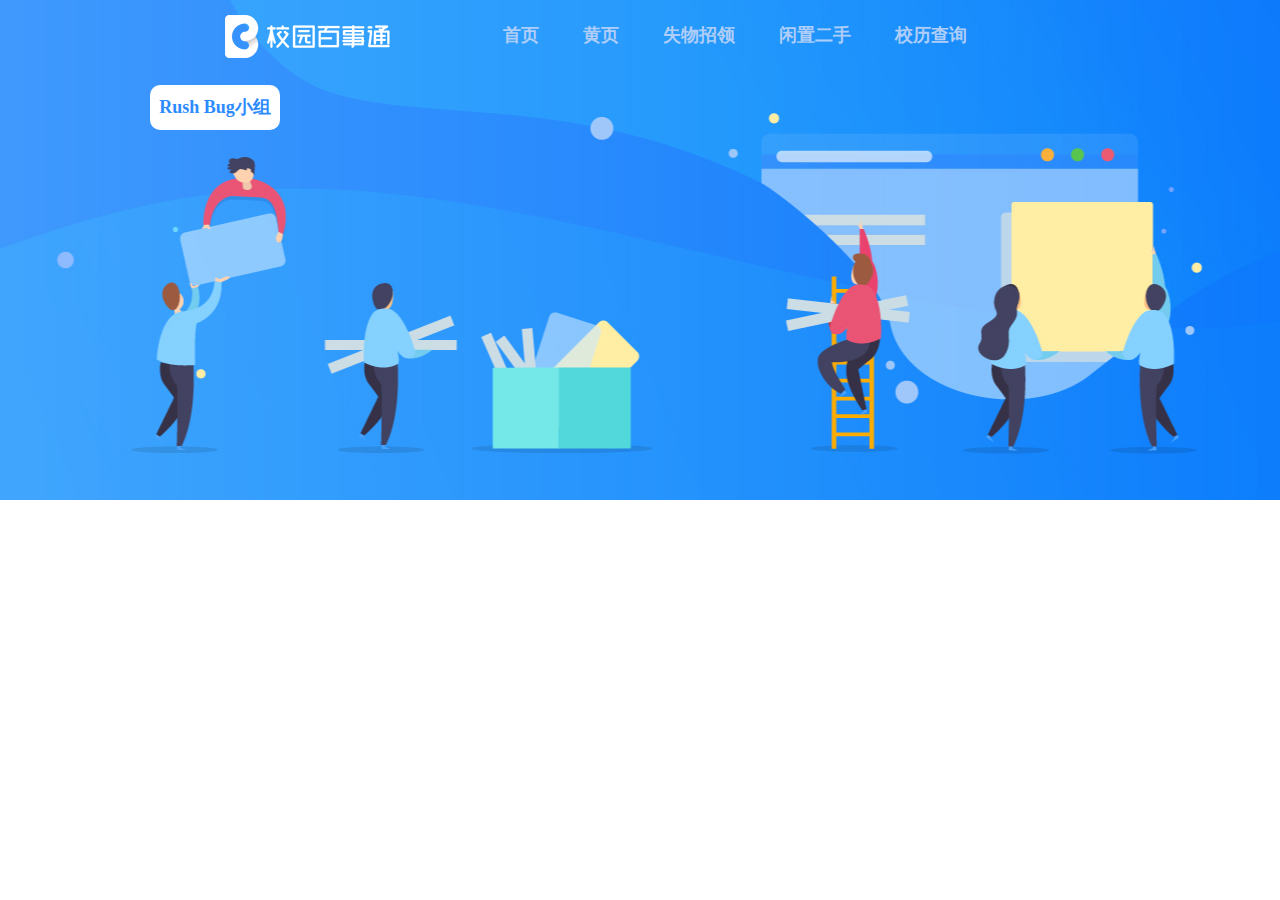
<file: XiaoYuanBaiShiTong/index.html>
<!DOCTYPE html>
<html lang="en">

<head>
    <meta charset="UTF-8">
    <meta name="viewport" content="width=device-width, initial-scale=1.0">
    <title>校园百事通</title>
    <link rel="stylesheet" href="index.css">
</head>

<body>
    <!-- 设置一个大的盒子放背景以及导航栏 -->
    <div class="background">
        <!-- 设置一个小的盒子来存放导航栏以及浮动 -->
        <div class="box">
            <!-- 小盒子1 设置logo -->
            <div class="logo">
                <img src="image/logo.png" alt="">
            </div>
            <!-- 小盒子2 设置导航栏 -->
            <div class="nav">
                <ul>
                    <li>
                        <a href="#">首页</a>
                        <a href="#">黄页</a>
                        <a href="#">失物招领</a>
                        <a href="#">闲置二手</a>
                        <a href="#">校历查询</a>
                    </li>
                </ul>
            </div>
            <!-- 小盒子3 设置小组名字 -->
            <div class="name">
               <p class="group"> Rush Bug小组</p>
            </div>

        </div>

    </div>

</body>

</html>
</file>
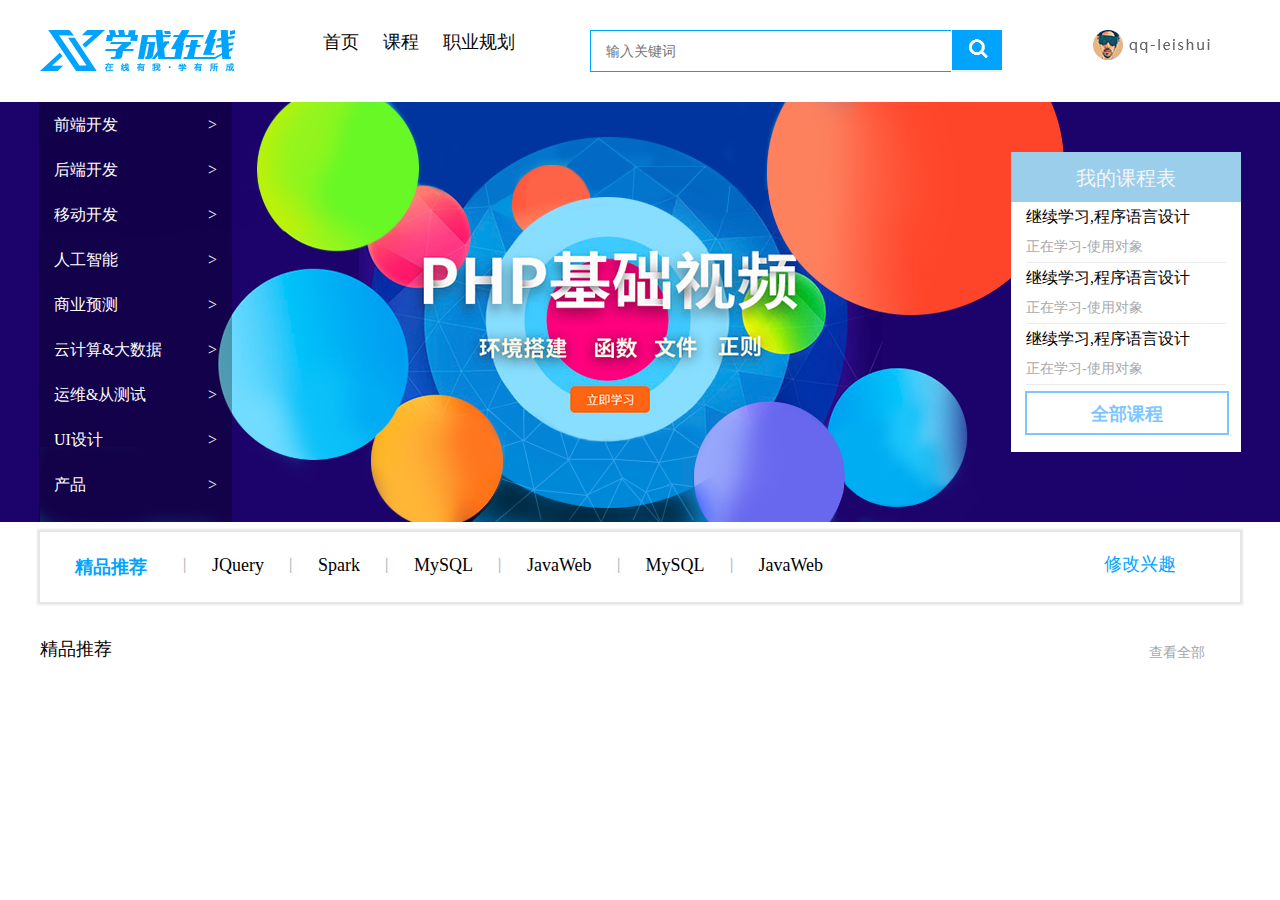
<file: XueChengZaiXian/index.html>
<!DOCTYPE html>
<html lang="en">

<head>
    <meta charset="UTF-8">
    <meta name="viewport" content="width=device-width, initial-scale=1.0">
    <title>学成在线首页</title>
    <link rel="stylesheet" href="style.css">
</head>

<body>
    <!-- head区域 -->
    <div class="head w">
        <div class="logo">
            <img src="image/logo.png" alt="">
        </div>
        <div class="nav">
            <ul>
                <li>
                    <a href="#">首页</a>
                    <a href="#">课程</a>
                    <a href="#">职业规划</a>
                </li>
            </ul>
        </div>
        <div class="search">
            <input type="text" placeholder="输入关键词">
            <button><img src="image/search.png" alt=""></button>
        </div>
        <div class="user">
            <img src="image/user.png" alt="">
        </div>
    </div>
    <!-- banner区域 -->
    <!-- 最外层大盒子 -->
    <div class="background">
        <!-- 里层小盒子 -->
        <div class="smallbox w">
            <!-- 左边小盒子 -->
            <div class="left">
                <ul>
                    <li>
                        <a href="#">前端开发<span>></span></a>
                        <a href="#">后端开发<span>></span></a>
                        <a href="#">移动开发<span>></span></a>
                        <a href="#">人工智能<span>></span></a>
                        <a href="#">商业预测<span>></span></a>
                        <a href="#">云计算&大数据<span>></span></a>
                        <a href="#">运维&从测试<span>></span></a>
                        <a href="#">UI设计<span>></span></a>
                        <a href="#">产品<span>></span></a>
                    </li>
                </ul>
            </div>
            <!-- 右侧小盒子 -->
            <div class="right">
                <!-- 套娃1 顶部部分 -->
                <div class="top">
                    <p>
                        我的课程表
                    </p>
                </div>
                <!-- 套娃2 目录部分 -->
                <div class="middle">
                    <ul>
                        <li>
                            <a href="#">继续学习,程序语言设计<div>正在学习-使用对象</div></a>
                            <a href="#">继续学习,程序语言设计<div>正在学习-使用对象</div></a>
                            <a href="#">继续学习,程序语言设计<div>正在学习-使用对象</div></a>
                        </li>
                    </ul>
                </div>
                <!-- 套娃3 底部部分 -->
                <div class="end">
                    <a href="#">全部课程</a>
                </div>

            </div>
        </div>
    </div>
    <!-- 精品推荐导航栏区域 -->
    <div class="good w">
        <!-- 最左边精品推荐 -->
        <h3>精品推荐</h3>
        <!-- 中间精品推荐栏 -->
        <div class="Recommend">
            <ul>
                <li>
                    <em>丨</em>
                    <a href="#">JQuery</a>
                    <em>丨</em>
                    <a href="#">Spark</a>
                    <em>丨</em>
                    <a href="#">MySQL</a>
                    <em>丨</em>
                    <a href="#">JavaWeb</a>
                    <em>丨</em>
                    <a href="#">MySQL</a>
                    <em>丨</em>
                    <a href="#">JavaWeb</a>
                </li>
            </ul>

        </div>
        <!-- 最右边修改信息 -->
        <div class="Remove w ">
            <a href="">修改兴趣</a>
        </div>
    </div>
    <!-- 精品推荐头部区域 -->
    <div class="goods w">
        <h3>精品推荐</h3>
        <a href="#">查看全部</a>
    </div>
    <!-- 精品推荐身体区域 -->

</body>

</html>
</file>
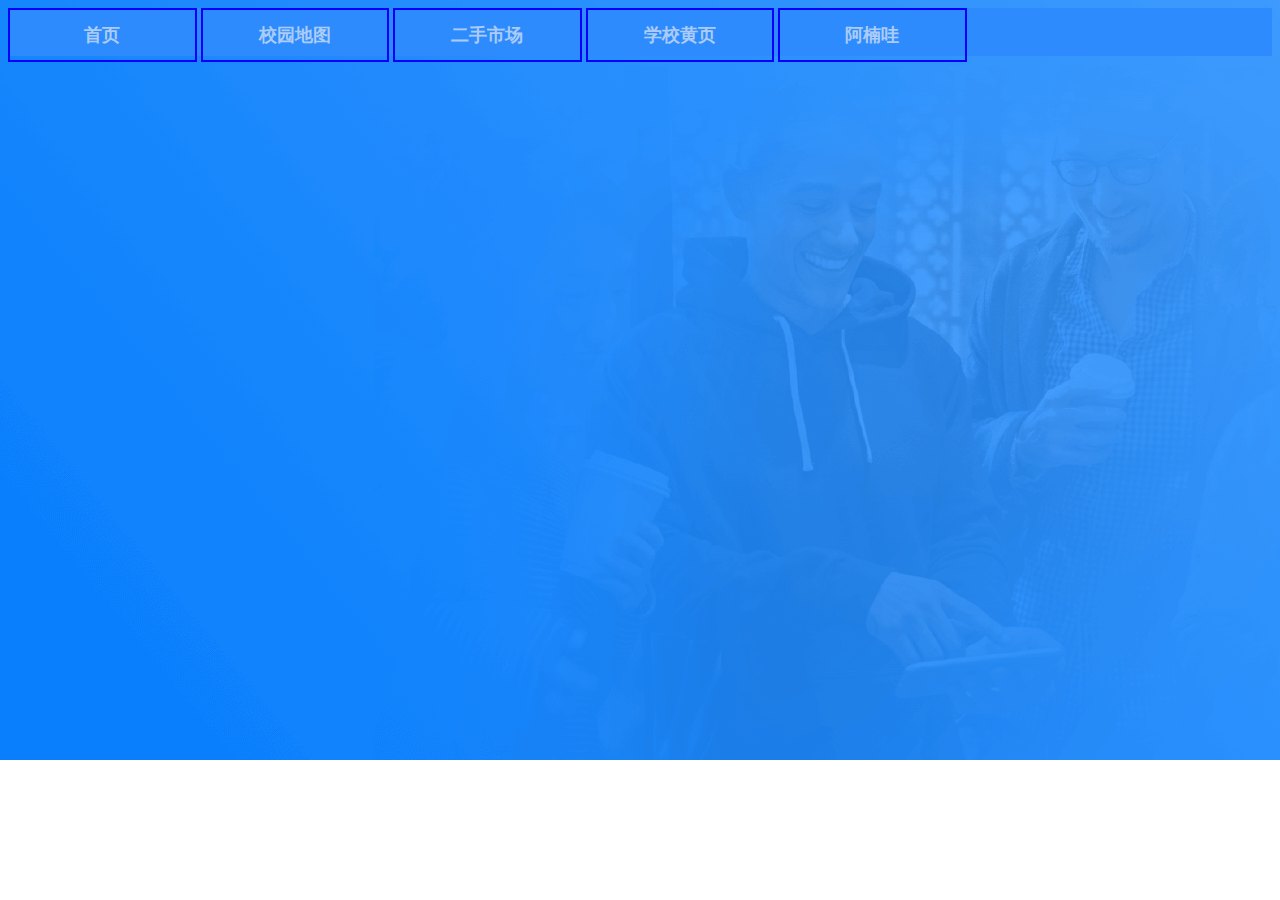
<file: StayTest.html/DaoHang.html>
<!DOCTYPE html>
<html lang="en">

<head>
    <meta charset="UTF-8">
    <meta name="viewport" content="width=device-width, initial-scale=1.0">
    <title>校园百事通导航栏</title>
    <style>
        /*
            background-color: rgb(238, 246, 253);

        }*/
        body {
            background-image: url(image/index.jpg);
            background-repeat: no-repeat;
            background-position: center top;
        }

        .nav {
            height: 48px;
            background-color: rgb(45, 139, 253);
        }

        .nav a {
            text-decoration: none;
            width: 182.5px;
            line-height: 48px;
            font-size: 18px;
            font-weight: 1000;
            text-align: center;
            color: rgb(171, 203, 248);
            display: inline-block;
        }

        .nav a:hover {
            text-decoration: underline;
            font-size: 20px;
            color: rgb(248, 251, 253);
            /* background: rgba(0, 0, 0, 0);*/
        }
        a{
            border: 2px solid blue;
            padding: 1px;
        }
    </style>
</head>

<body>
    <div class="nav">
        <a href="#">首页</a>
        <a href="#">校园地图</a>
        <a href="#">二手市场</a>
        <a href="#">学校黄页</a>
        <a href="#">阿楠哇</a>
    </div>


</body>

</html>
</file>
<file: XiaoYuanBaiShiTong/index.css>
*{
    padding: 0;
    margin: 0;
}
.background{
    height: 750px;
    background-color: rgb(255, 255, 255);
    background-image: url(image/bg.jpg);
    background-attachment: fixed;
    background-position: top center;
    background-repeat: no-repeat;
}
.background .box{
    height: 70px;

} 
.background .box .logo{
    float: left;
    height: 45px;
    width: 165px;
    margin-left: 225px;
    padding-top: 15px;
}
li{
    list-style: none;
    margin: 0 15px;
}
a{
    text-decoration: none;
}
.background .box .nav{
    margin-left: 78px;
    float: left;
}
.background .box .nav a{
    display: inline-block;
    padding: 23px  20px;
    font-size: 18px;
    font-family: 幼圆;
    font-weight: 700;
    color: rgb(174, 205, 248);
}
.background .box .nav a:hover{
    color: rgb(255, 255, 255);
    border-bottom:  1px solid rgb(255, 255, 255);
}
.background .box .name{
    float: left;
    border-radius: 10px;
    margin-left: 150px;
    margin-top: 15px;
    height: 45px;
    width: 130px;
    background-color: rgb(255, 255, 255);
    text-align: center;
}
.background .box .name:hover{
    box-shadow: 1px 1px 1px 2px rgb(242, 242, 242);
}
.background .box .name .group{
    padding-top: 10px;
    color: rgb(44, 139, 255);
    font-size: 18px;
    font-weight: 700;
    font-family: 幼圆;

}
</file>
<file: XueChengZaiXian/style.css>
*{
    margin: 0;
    padding: 0;
}
body{
    color: #f3f5f7;
}
.w{
    width: 1200px;
    margin: 0 auto;    
}
/* head部分 */
.head{
    height: 42px;
    margin: 30px auto;
}
.logo{
    float: left;
    width: 198px;
    height: 42px;
}
li{
    list-style: none;
    margin: 0 15px;
}
.nav{    
    float: left;
    margin-left: 60px;
}    
.nav ul li {
    float: left;
}
a{
    display: block;
    text-decoration: none; 
}
.nav ul li a{
    display: inline-block;
    height: 42px;
    padding: 0 10px;
    font-size: 18px;
    color: #050505;
}
.nav ul li a:hover{
    border-bottom: 2px solid #00a4ff;
    color: #00a4ff;
}
.search{
    float: left;
    margin-left: 50px;
    height: 42px;
    width: 412px;
    border-color: #00a4ff;
}
.search input{
    width: 345px;
    height: 40px;
    border: 1px solid #00a4ff;
    border-right: none;
    font-size: 14px;
    color: #bfbfbf;
    padding-left: 15px;
}
.search button{
    float: right;
    height: 42px;
    width: 50px;
    border: 0;
}
.user{
    float: right;
line-height: 42px;
margin-right: 30px;
}
/* banner部分 */
.background{
    height: 420px;
    background-color: #1c036c;
}
.background .smallbox{
    background-image: url(image/banner.png);
    background-position: top center;
    background-repeat: no-repeat;
    height: 420px;
    width: 1202px;
}
.background  .smallbox .left{
    float: left;
    height: 420px;
    width: 193px;
    background-color: rgba(0, 0, 0, .3);
}
.background .smallbox .left li{
    /* margin-top: 28px; */
    /* margin-left: 22px; */
    height: 45px;
    line-height: 45px;
    /* padding: 0 20px; */
}
.background .smallbox .left li a{
    color: #ffffff;
}
.background .smallbox .left li a:hover{
    color: #00b4ff;
}
.background .smallbox .left li a span{
float: right;
}
.background .smallbox .right{
    float: right;
    margin-top: 50px;
    width: 230px;
    height: 300px;
    background-color: #ffffff;
}
.background .smallbox .right .top{
    width: 230px;
    height: 50px;
    background-color: #9bceea;
}
.background .smallbox .right .top p{
    text-align: center;
    padding: 13px;    
    font-size: 20px;
    font-family: 幼圆;
}
.background .smallbox .right .middle li a{
    border-bottom:1px solid #eaeaea;
    height: 60px;
    line-height: 30px;
    font-size: 16px;
    color: black;
}
.background .smallbox .right .middle li a div{
    font-size: 14px;
    color: darkgrey;
}

.background .smallbox .end{
    width: 200px;
    height: 40px;
    margin: 6px 14px 0;
    border: 2px solid #7dc5ff;
}
.background .smallbox .end a{
    color: #7dc5ff;
    font-size: 18px;
    font-weight: 700;
    text-align: center;
    padding-top: 9px;
}
/* 精品推荐导航栏部分 */
.good{
    height: 70px;
    box-shadow: 0px 0px 2px 3px rgba(0, 0, 0, .1);
    margin-top: 10px;
}
.good h3{
    float: left;
    margin-left: 35px;
    padding: 23px 0;
    color: rgb(0, 164, 255);
    font-size: 18px;
}
.Recommend ul li{
    float: left;
    /* margin-left: 33px; */
    padding: 23px 0;
}
em{
    font-style: normal;
}
.Recommend ul li em{
    padding: 0 15px;
    color: #bfbfbf;

}

.Recommend ul li a{
    display: inline;
    font-size: 18px;
    color: black;
}
.good .Remove{
    float: right;
    text-align: center;
    margin-right: 60px;
    padding: 20px 0;
    width: 80px;
    height: 30px;

}

.good .Remove a{
    display: inline;
 font-size: 18px;
    color: rgb(0, 164, 255);
}
/* 精品推荐头部部分 */
.goods{
    height: 40px;
    margin-top: 35px;
}
.goods h3{
    float: left;
    font-size: 18px;
    font-weight: 500;
    color: black;

}
.goods a{
    float: right;
    font-size: 14px;
    margin-right: 35px;
    padding-top: 7px;
    color: #a5a5a5;
}
/* 精品推荐身体部分 */
</file>
